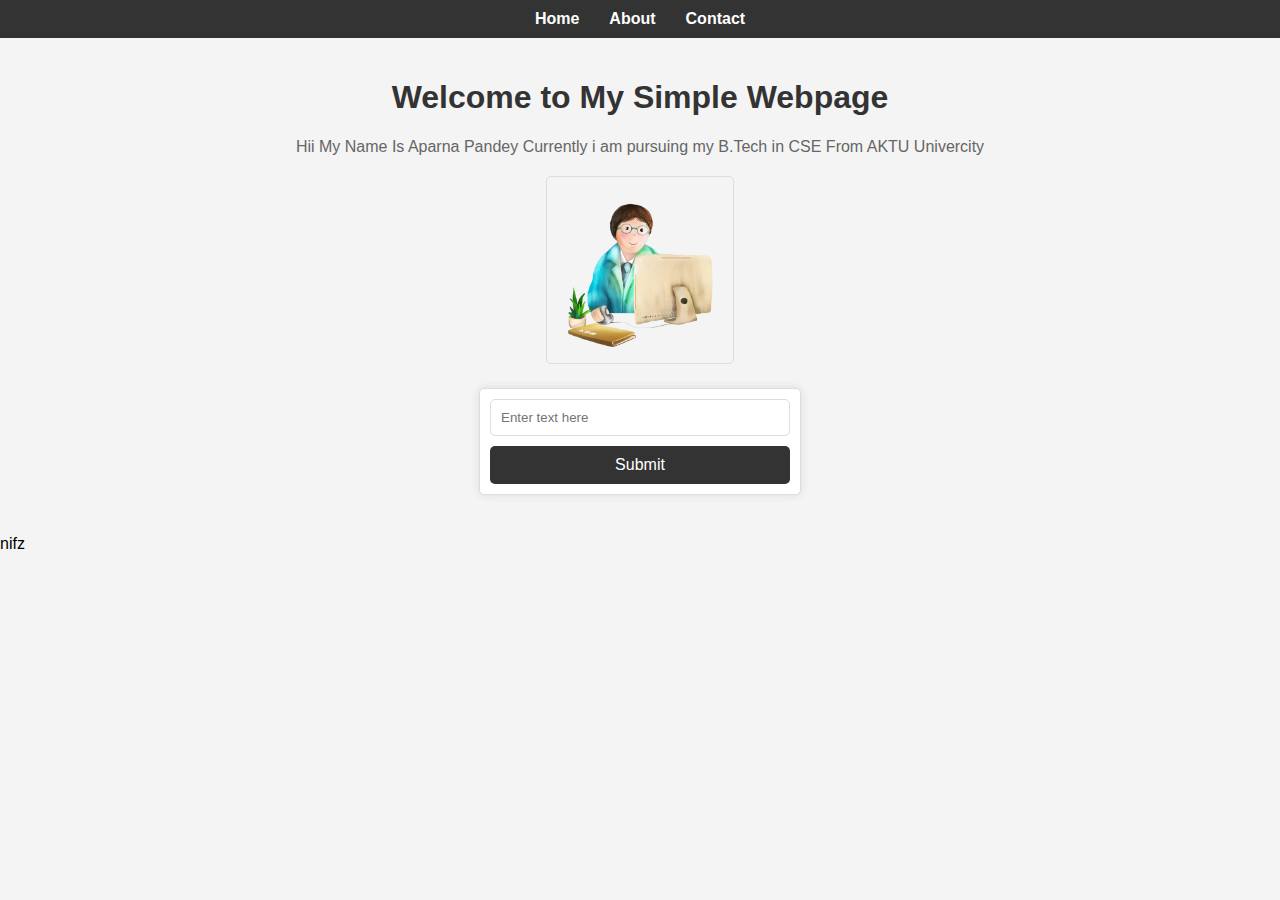
<file: Level 1/Task 1/index.html>
<!DOCTYPE html>
<html lang="en">
<head>
    <meta charset="UTF-8">
    <meta name="viewport" content="width=device-width, initial-scale=1.0">
    <title>Simple Webpage</title>
    <link rel="stylesheet" href="style.css">
</head>
<body>
    <header>
        <nav>
            <ul>
                <li><a href="#home">Home</a></li>
                <li><a href="#about">About</a></li>
                <li><a href="#contact">Contact</a></li>
            </ul>
        </nav>
    </header>
    
    <main>
        <h1>Welcome to My Simple Webpage</h1>
        <p> Hii My Name Is Aparna Pandey Currently i am pursuing my B.Tech in CSE From AKTU Univercity</p>
        <img src="image.png" alt="Example Image" class="example-image">

        <form action="#" method="post" class="simple-form">
            <input type="text" name="inputField" placeholder="Enter text here" required>
            <button type="submit">Submit</button>
        </form>
    </main>
</body>
</html>nifz
</file>
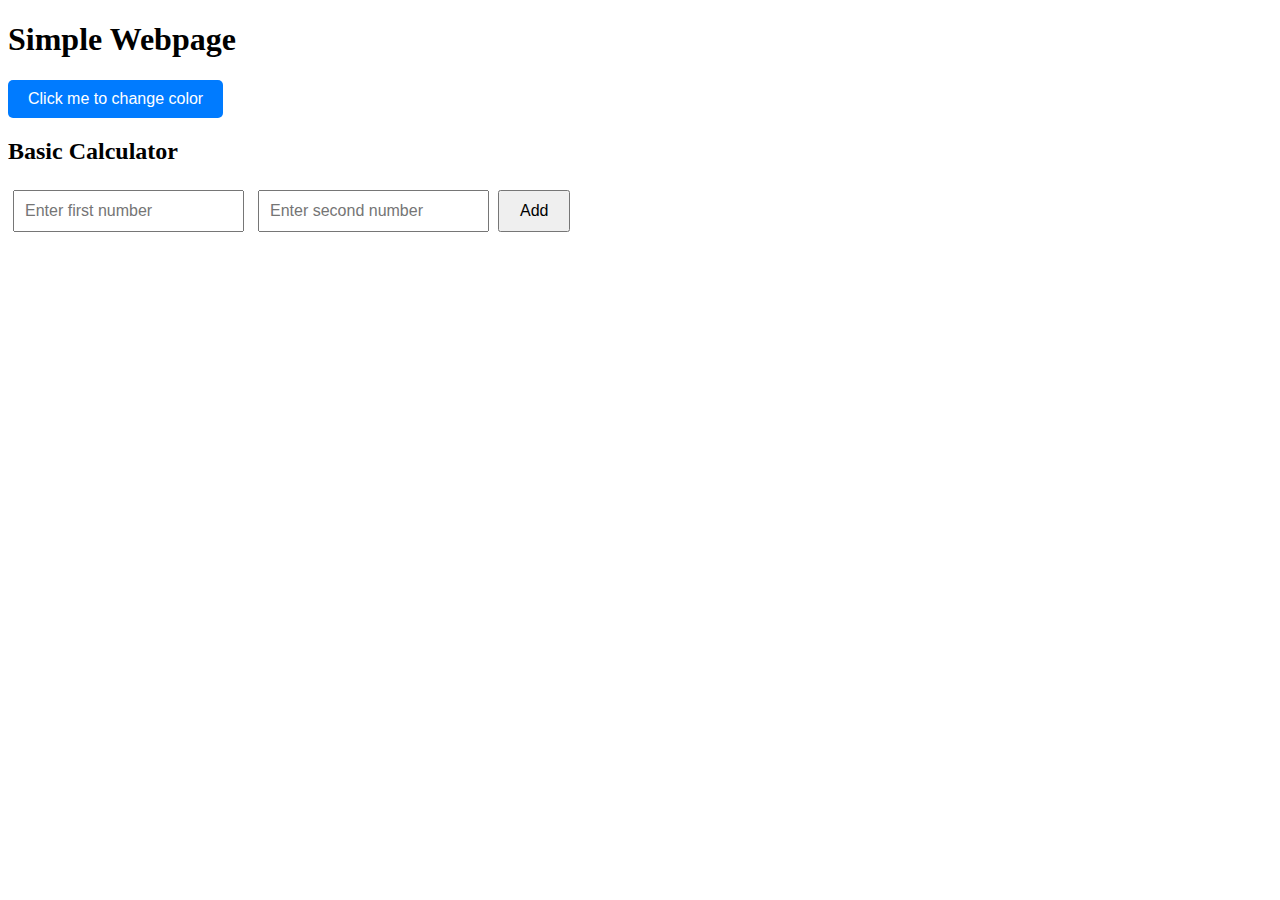
<file: Level 1/Task 2/index.html>
<!DOCTYPE html>
<html lang="en">
<head>
    <meta charset="UTF-8">
    <meta name="viewport" content="width=device-width, initial-scale=1.0">
    <title>Simple Webpage</title>
    <style>
        .color-button {
            padding: 10px 20px;
            font-size: 16px;
            cursor: pointer;
            background-color: #007BFF;
            color: white;
            border: none;
            border-radius: 5px;
        }
        .color-button.active {
            background-color: #28A745;
        }
        .calculator {
            margin-top: 20px;
        }
        .calculator input {
            margin: 5px;
            padding: 10px;
            font-size: 16px;
        }
        .calculator button {
            padding: 10px 20px;
            font-size: 16px;
            cursor: pointer;
        }
        .result {
            margin-top: 10px;
        }
    </style>
</head>
<body>
    <h1>Simple Webpage</h1>

    <!-- Button that changes color -->
    <button class="color-button" onclick="changeColor()">Click me to change color</button>

    <!-- Calculator -->
    <div class="calculator">
        <h2>Basic Calculator</h2>
        <input type="number" id="num1" placeholder="Enter first number">
        <input type="number" id="num2" placeholder="Enter second number">
        <button onclick="calculate()">Add</button>
        <div class="result" id="result"></div>
    </div>

    <script>
        // Function to change button color
        function changeColor() {
            const button = document.querySelector('.color-button');
            button.classList.toggle('active');
        }

        // Function to show greeting message
        function showGreeting() {
            const now = new Date();
            const hours = now.getHours();
            let greeting;

            if (hours < 12) {
                greeting = 'Good morning!';
            } else if (hours < 18) {
                greeting = 'Good afternoon!';
            } else {
                greeting = 'Good evening!';
            }

            alert(greeting);
        }

        // Call showGreeting when the page loads
        window.onload = showGreeting;

        // Function to add two numbers
        function calculate() {
            const num1 = parseFloat(document.getElementById('num1').value);
            const num2 = parseFloat(document.getElementById('num2').value);
            const result = num1 + num2;
            document.getElementById('result').textContent = `Result: ${result}`;
        }
    </script>
</body>
</html>
</file>
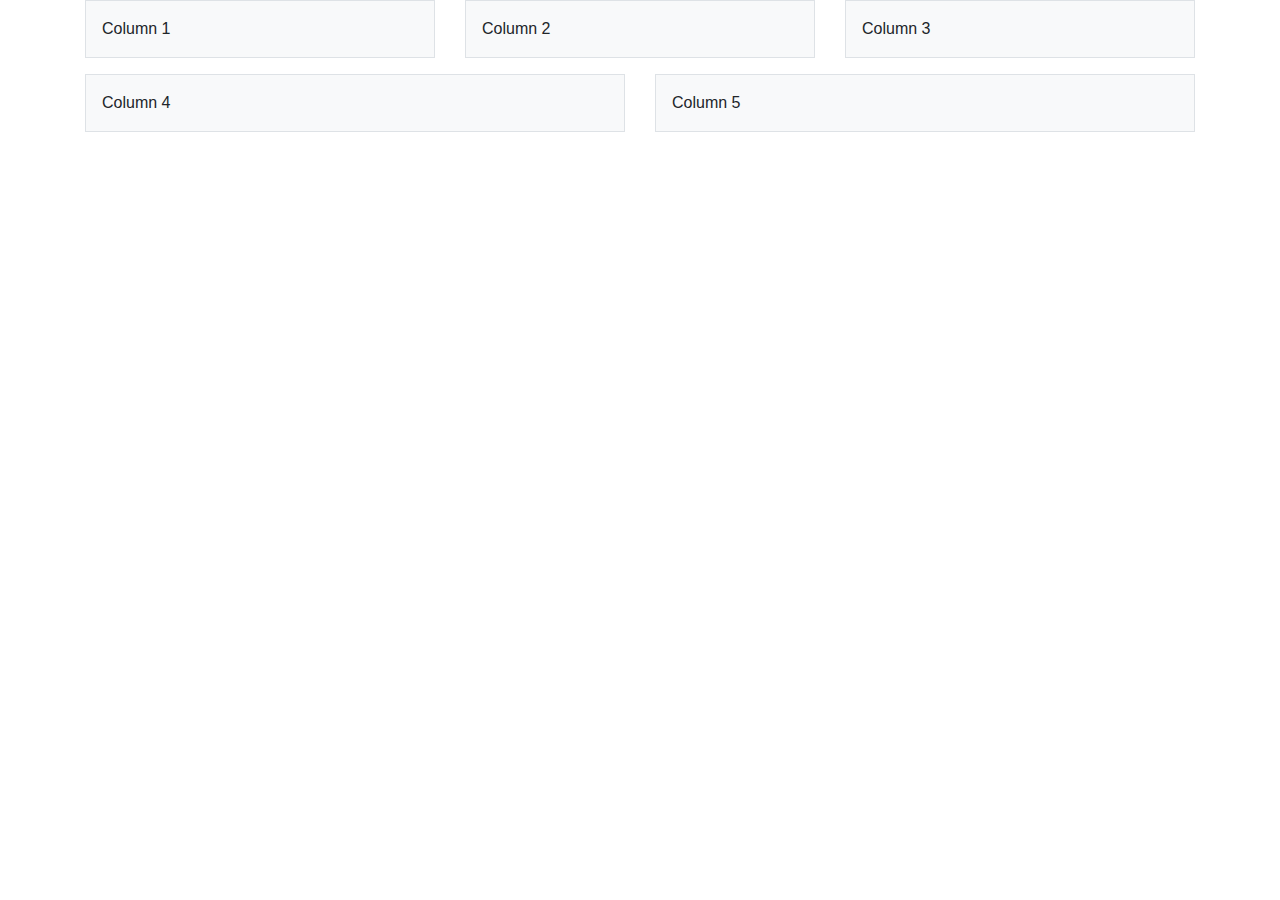
<file: Level 2/Task 1/GridLayout.html>
<!DOCTYPE html>
<html lang="en">
<head>
    <meta charset="UTF-8">
    <meta name="viewport" content="width=device-width, initial-scale=1.0">
    <title>Basic Responsive Grid Layout</title>
    <link rel="stylesheet" href="https://maxcdn.bootstrapcdn.com/bootstrap/4.5.2/css/bootstrap.min.css">
</head>
<body>

<div class="container">
    <div class="row">
        <div class="col-md-4">
            <div class="p-3 bg-light border">Column 1</div>
        </div>
        <div class="col-md-4">
            <div class="p-3 bg-light border">Column 2</div>
        </div>
        <div class="col-md-4">
            <div class="p-3 bg-light border">Column 3</div>
        </div>
    </div>
    <div class="row mt-3">
        <div class="col-md-6">
            <div class="p-3 bg-light border">Column 4</div>
        </div>
        <div class="col-md-6">
            <div class="p-3 bg-light border">Column 5</div>
        </div>
    </div>
</div>

<!-- Optional JavaScript -->
<!-- jQuery first, then Popper.js, then Bootstrap JS -->
<script src="https://code.jquery.com/jquery-3.5.1.slim.min.js"></script>
<script src="https://cdn.jsdelivr.net/npm/@popperjs/core@2.5.4/dist/umd/popper.min.js"></script>
<script src="https://maxcdn.bootstrapcdn.com/bootstrap/4.5.2/js/bootstrap.min.js"></script>
</body>
</html>
</file>
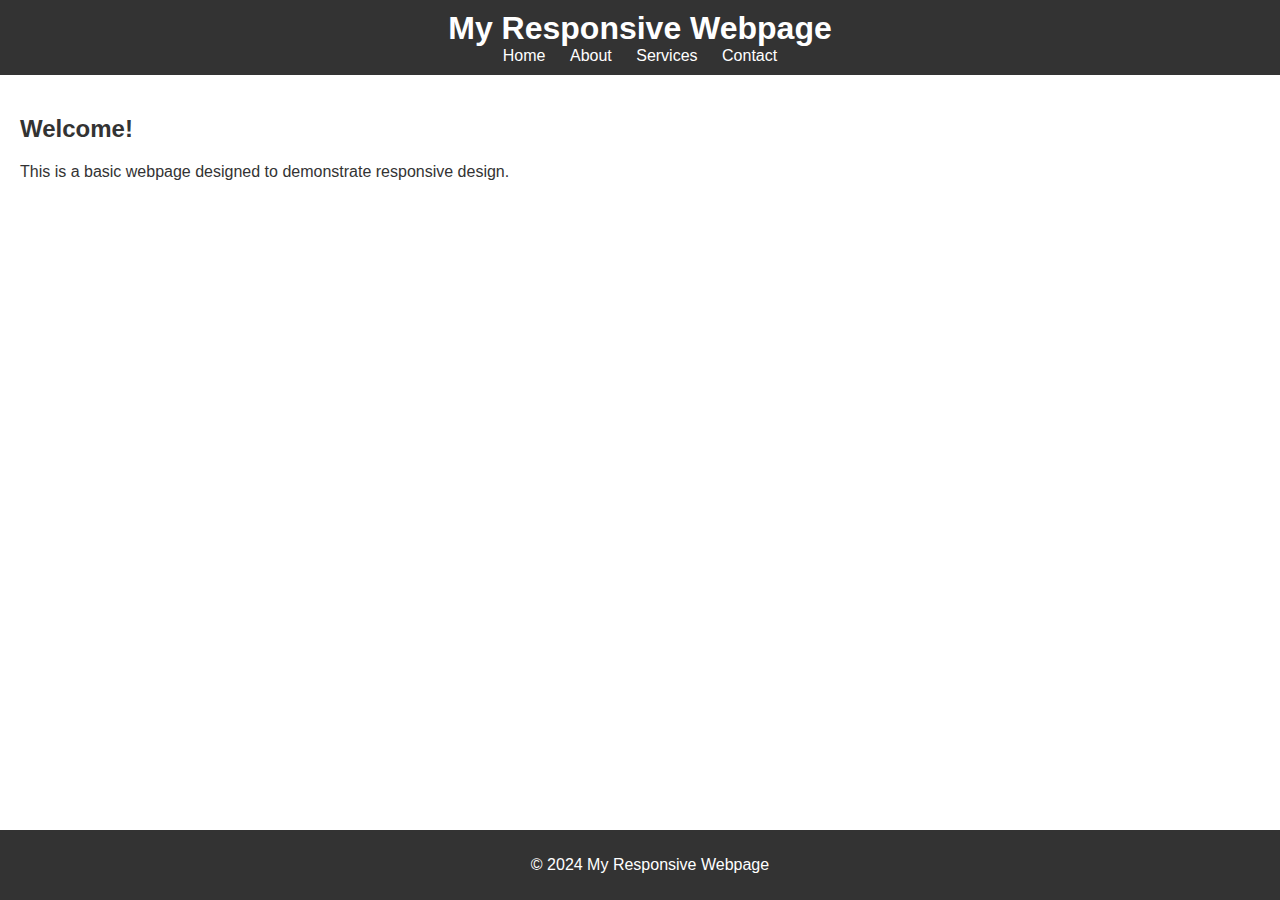
<file: Level 2/Task 2/Responsiveness.html>
<!DOCTYPE html>
<html lang="en">
<head>
    <meta charset="UTF-8">
    <meta name="viewport" content="width=device-width, initial-scale=1.0">
    <title>Responsive Design Example</title>
    <link rel="stylesheet" href="styles.css">
</head>
<body>
    <header>
        <h1>My Responsive Webpage</h1>
        <nav>
            <ul>
                <li><a href="#">Home</a></li>
                <li><a href="#">About</a></li>
                <li><a href="#">Services</a></li>
                <li><a href="#">Contact</a></li>
            </ul>
        </nav>
    </header>
    <main>
        <section>
            <h2>Welcome!</h2>
            <p>This is a basic webpage designed to demonstrate responsive design.</p>
        </section>
    </main>
    <footer>
        <p>&copy; 2024 My Responsive Webpage</p>
    </footer>
</body>
</html>
</file>
<file: Level 1/Task 1/style.css>
/* General styles for the body */
body {
    font-family: Arial, sans-serif;
    margin: 0;
    padding: 0;
    background-color: #f4f4f4;
}

/* Header and navigation styles */
header {
    background-color: #333;
    color: white;
    padding: 10px 0;
}

nav ul {
    list-style: none;
    margin: 0;
    padding: 0;
    display: flex;
    justify-content: center;
}

nav ul li {
    margin: 0 15px;
}

nav ul li a {
    color: white;
    text-decoration: none;
    font-weight: bold;
}

nav ul li a:hover {
    text-decoration: underline;
}

/* Main content styles */
main {
    text-align: center;
    padding: 20px;
}

h1 {
    color: #333;
}

p {
    color: #666;
    margin: 20px 0;
}

.example-image {
    max-width: 15%;
    height: auto;
    border: 1px solid #ddd;
    border-radius: 5px;
}

/* Form styles */
.simple-form {
    margin: 20px auto;
    max-width: 300px;
    padding: 10px;
    background-color: #fff;
    border: 1px solid #ddd;
    border-radius: 5px;
    box-shadow: 0 0 10px rgba(0, 0, 0, 0.1);
}

.simple-form input[type="text"] {
    width: calc(100% - 22px);
    padding: 10px;
    margin-bottom: 10px;
    border: 1px solid #ddd;
    border-radius: 5px;
}

.simple-form button {
    width: 100%;
    padding: 10px;
    border: none;
    border-radius: 5px;
    background-color: #333;
    color: white;
    font-size: 16px;
    cursor: pointer;
}

.simple-form button:hover {
    background-color: #555;
}
</file>
<file: Level 2/Task 2/styles.css>
/* Base Styles */
body {
    font-family: Arial, sans-serif;
    margin: 0;
    padding: 0;
    color: #333;
}

header {
    background: #333;
    color: #fff;
    padding: 10px;
    text-align: center;
}

header h1 {
    margin: 0;
}

nav ul {
    list-style: none;
    padding: 0;
    margin: 0;
}

nav ul li {
    display: inline;
    margin: 0 10px;
}

nav ul li a {
    color: #fff;
    text-decoration: none;
}

main {
    padding: 20px;
}

footer {
    background: #333;
    color: #fff;
    text-align: center;
    padding: 10px;
    position: fixed;
    width: 100%;
    bottom: 0;
}

/* Media Queries */
@media (max-width: 768px) {
    nav ul {
        text-align: center;
    }

    nav ul li {
        display: block;
        margin: 10px 0;
    }

    header h1 {
        font-size: 1.5em;
    }
}

@media (max-width: 480px) {
    main {
        padding: 10px;
    }

    header h1 {
        font-size: 1.2em;
    }

    footer {
        font-size: 0.8em;
    }
}
</file>
